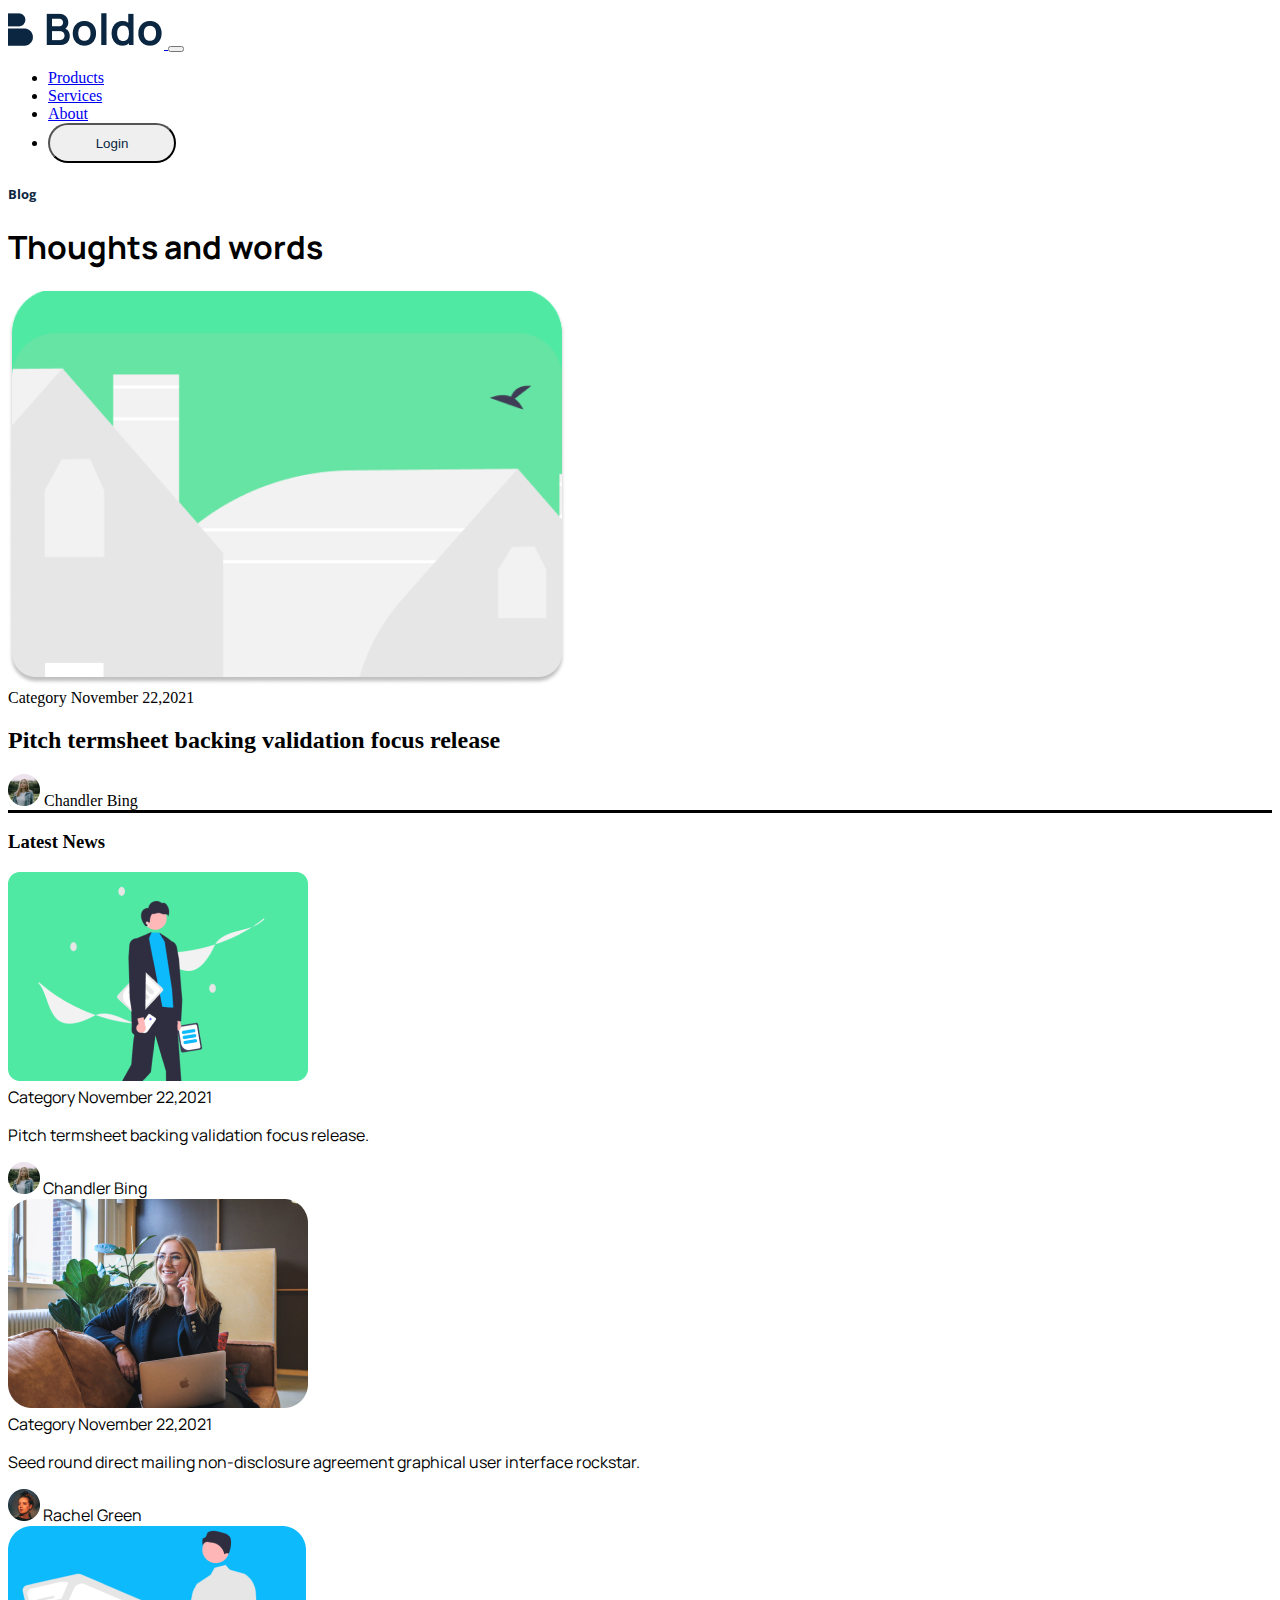
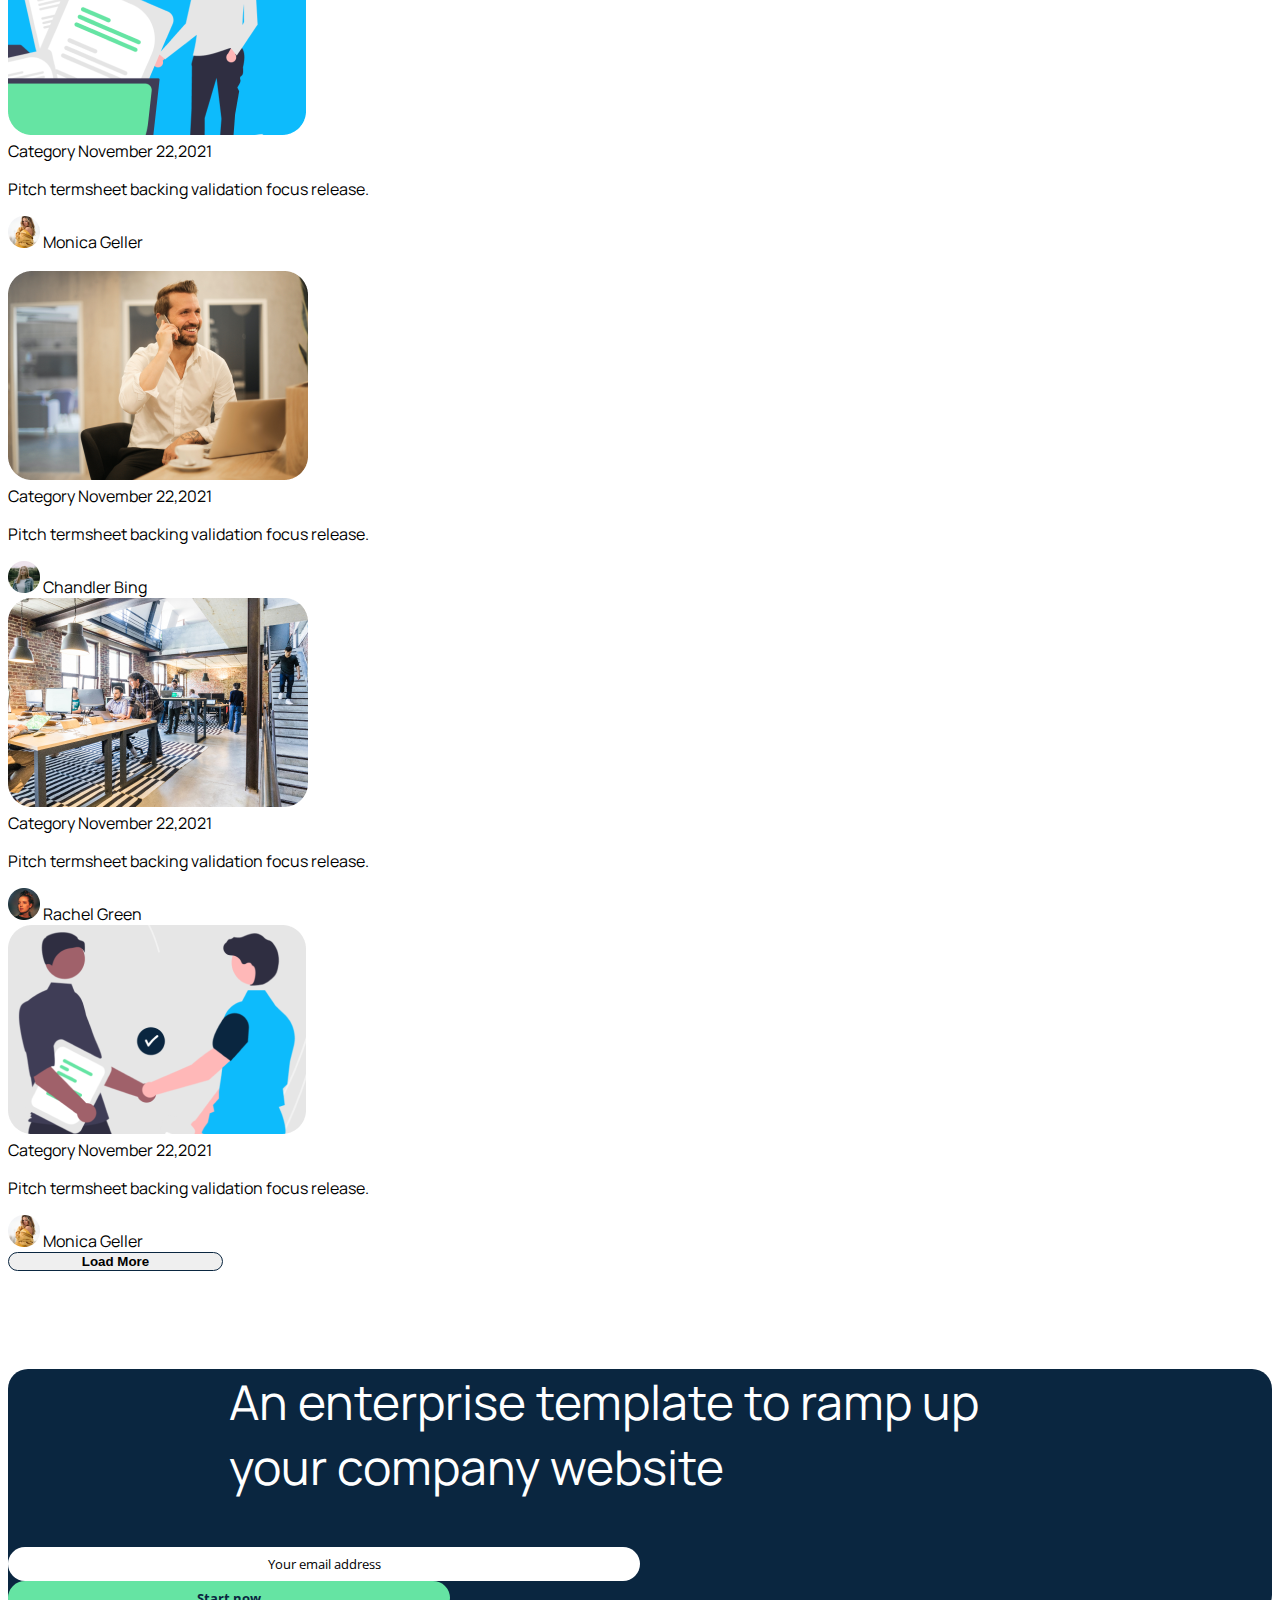
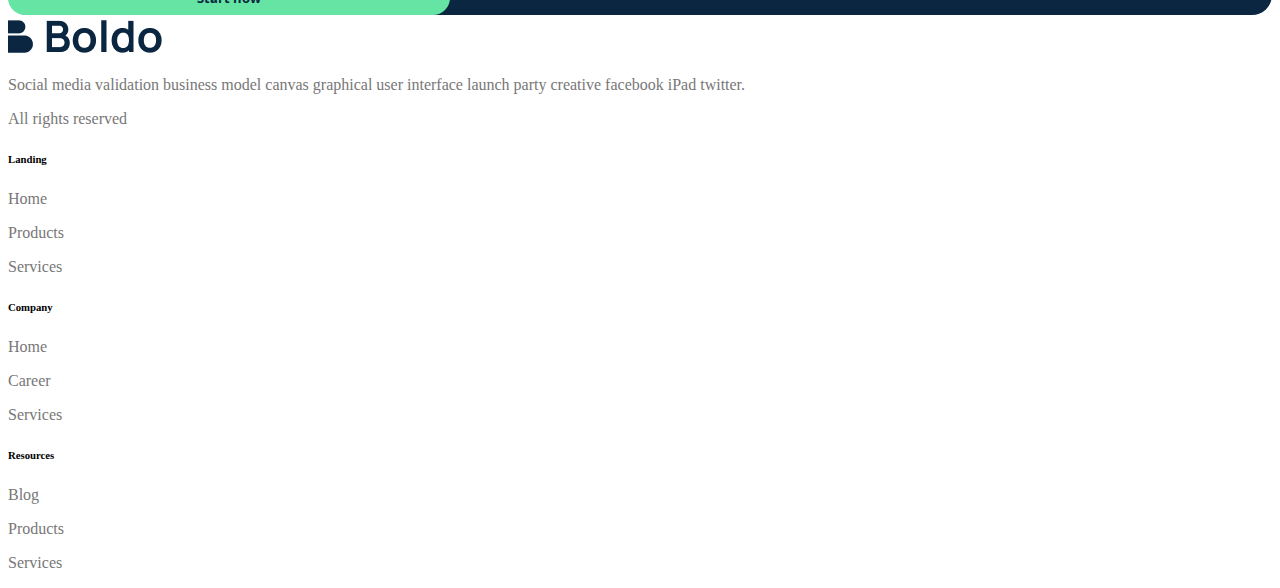
<file: index.html>
<!DOCTYPE html>
<html lang="en">

<head>
    <meta charset="UTF-8">
    <meta http-equiv="X-UA-Compatible" content="IE=edge">
    <meta name="viewport" content="width=device-width, initial-scale=1.0">
    <title>Document</title>
    <link rel="stylesheet" href="main.css">
    <link href="https://cdn.jsdelivr.net/npm/bootstrap@5.2.3/dist/css/bootstrap.min.css" rel="stylesheet"
        integrity="sha384-rbsA2VBKQhggwzxH7pPCaAqO46MgnOM80zW1RWuH61DGLwZJEdK2Kadq2F9CUG65" crossorigin="anonymous">
</head>

<body>

    <div class="container-fluid">
        <!-- navbar -->
        <div class="cont-1">
            <div class="row">
                <nav class="navbar navbar-expand-lg b-nav">
                    <div class="container ">
                        <a class="navbar-brand" href="#">
                            <img src="./images/Logo2.png" alt="">
                        </a>
                        <button class="navbar-toggler" type="button" data-bs-toggle="collapse"
                            data-bs-target="#navbarNav" aria-controls="navbarNav" aria-expanded="false"
                            aria-label="Toggle navigation">
                            <span class="navbar-toggler-icon"></span>
                        </button>
                        <div class="collapse navbar-collapse d-flex justify-content-end links-wrapper" id="navbarNav">
                            <ul class="navbar-nav ">
                                <li class="nav-item  mx-2">
                                    <a class="nav-link " aria-current="page" href="#">Products</a>
                                </li>
                                <li class="nav-item  mx-2">
                                    <a class="nav-link" href="#">Services</a>
                                </li>
                                <li class="nav-item  mx-2">
                                    <a class="nav-link" href="#">About</a>
                                </li>
                                <li class="nav-item  mx-2">
                                    <button class="nav-link login-btn ">Login</button>
                                </li>
                            </ul>
                        </div>
                    </div>
                </nav>

            </div>
        </div>

        <!-- blog section -->
    <div class="blog-wrapper text-center mx-auto pb-5">
        <h5 class="open blog ">Blog</h5>
        <h1 class="mono mt-4">Thoughts and words</h1>
    </div>

    <div class="container mt-5">
        <div class="row">
            <div class="col-md-6">
                <img src="./images/Rectangle 1270.png" alt="">
            </div>
            <div class="col-md-6 d-flex flex-grow-1 justify-content-center align-items-center">
                <div class="text-section ">
                    <span class="cat mr-3">Category</span>
                    <span class="date mr-3 ">November 22,2021</span>

                    <h2 class="headline ">Pitch termsheet backing validation focus release</h2>

                    <span class="mr-3"><img src="./images/Ellipse 10.png" alt=""></span>
                    <span>Chandler Bing</span>
                </div>
            </div>
        
        </div>

    </div>

    <div class="line mt-5 mb-5"></div>

    <!-- <div class="container"> -->
    <!-- <div class="news mt-5 mono"> -->
        
    <!-- </div> -->
    <div class="container photo-cards ">

    <div class="py-5">
            <h3>Latest News</h3>
          <div class="row hidden-md-up mt-5 mono ">
            <div class="col-md-4">
              <div class="card">
                <!-- <div class="card-block"> -->
                    <div class="card-img">
                        <img src="./images/Rectangle 1270 (1).png" alt="">
                    </div>
                    <div class="wrapper my-4">
                    <div class="data "> 
                        <span class="card-title ">Category</span>
                  <span class="card-subtitle text-muted">November 22,2021</span>
                </div>
                  
                  <p class="card-text mt-4">Pitch termsheet backing validation focus release.</p>
                </div>
                  <!-- <a href="#" class="card-link">link</a> -->
                  <div class="">
                  <span class="mr-3"><img src="./images/Ellipse 10.png" alt=""></span>
                    <span>Chandler Bing</span>
                </div>
                <!-- </div> -->
              </div>
            </div>
            <div class="col-md-4">
                <div class="card">
                    <!-- <div class="card-block"> -->
                        <div class="card-img">
                            <img src="./images/Rectangle 1280 (1).png" alt="">
                        </div>
                        <div class="wrapper my-4">
                        <div class="data "> 
                            <span class="card-title ">Category</span>
                      <span class="card-subtitle text-muted">November 22,2021</span>
                    </div>
                      
                      <p class="card-text mt-4">Seed round direct mailing non-disclosure agreement graphical user interface rockstar.</p>
                    </div>
                      <!-- <a href="#" class="card-link">link</a> -->
                      <div class="">
                      <span class="mr-3"><img src="./images/Ellipse 10(2).png" alt=""></span>
                        <span>Rachel Green</span>
                    </div>
                    <!-- </div> -->
                  </div>
            </div>
            <div class="col-md-4">
                <div class="card">
                    <!-- <div class="card-block"> -->
                        <div class="card-img">
                            <img src="./images/Rectangle 1270 (2).png" alt="">
                        </div>
                        <div class="wrapper my-4">
                        <div class="data "> 
                            <span class="card-title ">Category</span>
                      <span class="card-subtitle text-muted">November 22,2021</span>
                    </div>
                      
                      <p class="card-text mt-4">Pitch termsheet backing validation focus release.</p>
                    </div>
                      <!-- <a href="#" class="card-link">link</a> -->
                      <div class="">
                      <span class=""><img src="./images/Ellipse 10 (1).png" alt=""></span>
                        <span>Monica Geller</span>
                    </div>
                    <!-- </div> -->
                  </div>
            </div>
          </div><br>
          <div class="row hidden-md-up mt-5 mono">
            <div class="col-md-4">
                <div class="card">
                    <!-- <div class="card-block"> -->
                        <div class="card-img">
                            <img src="./images/Rectangle 1270 (3).png" alt="">
                        </div>
                        <div class="wrapper my-4">
                        <div class="data "> 
                            <span class="card-title ">Category</span>
                      <span class="card-subtitle text-muted">November 22,2021</span>
                    </div>
                      
                      <p class="card-text mt-4">Pitch termsheet backing validation focus release.</p>
                    </div>
                      <!-- <a href="#" class="card-link">link</a> -->
                      <div class="">
                      <span class="mr-3"><img src="./images/Ellipse 10.png" alt=""></span>
                        <span>Chandler Bing</span>
                    </div>
                    <!-- </div> -->
                  </div>
            </div>
            <div class="col-md-4">
                <div class="card">
                    <!-- <div class="card-block"> -->
                        <div class="card-img">
                            <img src="./images/Rectangle 1270 (4).png" alt="">
                        </div>
                        <div class="wrapper my-4">
                        <div class="data "> 
                            <span class="card-title ">Category</span>
                      <span class="card-subtitle text-muted">November 22,2021</span>
                    </div>
                      
                      <p class="card-text mt-4">Pitch termsheet backing validation focus release.</p>
                    </div>
                      <!-- <a href="#" class="card-link">link</a> -->
                      <div class="">
                      <span class="mr-3"><img src="./images/Ellipse 10(2).png" alt=""></span>
                        <span>Rachel Green</span>
                    </div>
                    <!-- </div> -->
                  </div>
            </div>
            <div class="col-md-4">
                <div class="card">
                    <!-- <div class="card-block"> -->
                        <div class="card-img">
                            <img src="./images/Rectangle 1270 (5).png" alt="">
                        </div>
                        <div class="wrapper my-4">
                        <div class="data "> 
                            <span class="card-title ">Category</span>
                      <span class="card-subtitle text-muted">November 22,2021</span>
                    </div>
                      
                      <p class="card-text mt-4">Pitch termsheet backing validation focus release.</p>
                    </div>
                      <!-- <a href="#" class="card-link">link</a> -->
                      <div class="">
                      <span class="mr-3"><img src="./images/Ellipse 10 (1).png" alt=""></span>
                        <span>Monica Geller</span>
                    </div>
                    <!-- </div> -->
                  </div>
            </div>
          </div>
        </div>
      </div>
<!-- </div> -->


<!-- load-btn -->

<div class="load-btn mx-auto text-center py-5">
    <button class="btn">Load More</button>
</div>

<div class="white-space"></div>

<div class="cont-2 py-md-5 text-center rounded-section container my-5">
    
    <div class="headline-width">
    <h3 class="py-md-2 white-text mono">An enterprise template to ramp up your company website</h3>
</div>

    <div style="width: 50%;" class="row mx-auto my-4">
        <div class="col-md-6">
            <button class="email open">Your email address</button>
        </div>
        <div class="col-md-6">
            <button class="start open">Start now</button>

        </div>
    </div>


</div>


<div class=" my-5">
    <!-- Footer -->
    <footer
            class="text-center text-lg-start text-dark"
            style="background-color: #ffffff"
            >
      <!-- Section: Social media -->
      <section
               class="d-flex justify-content-between p-4 text-white"
               >
 
      </section>
      
      <section class=" footer-end">
        <div class="container text-center text-md-start mt-5">
          <!-- Grid row -->
          <div class="row mt-3">
            <!-- Grid column -->
            <div class="col-md-3 col-lg-4 col-xl-3 mx-auto mb-3">
              <!-- Content -->
              <img src="./images/Logo2.png" alt="">
              
              <p class="mt-3 grey-headline" >
                Social media validation business model canvas graphical user interface launch party creative facebook iPad twitter.
              </p>

              <p class="pt-3 grey-headline">All rights reserved</p>
            </div>
            <!-- Grid column -->
  
            <!-- Grid column -->
            <div class="col-md-2 col-lg-2 col-xl-2 mx-auto mb-4">
              <!-- Links -->
              <h6 class="text-uppercase fw-bold mb-4 mt-0">Landing</h6>
              
              <p>
                <a href="#!" class="grey-headline">Home</a>
              </p>
              <p>
                <a href="#!" class="grey-headline">Products</a>
              </p>
              <p>
                <a href="#!" class="grey-headline">Services</a>
              </p>
              
            </div>
            <!-- Grid column -->
  
            <!-- Grid column -->
            <div class="col-md-3 col-lg-2 col-xl-2 mx-auto mb-4">
              <!-- Links -->
              <h6 class="text-uppercase fw-bold mb-4 mt-0">Company</h6>
              
              <p>
                <a href="#!" class="grey-headline">Home</a>
              </p>
              <p>
                <a href="#!" class="grey-headline">Career</a>
              </p>
              <p>
                <a href="#!" class="grey-headline">Services</a>
              </p>
              
            </div>
            <!-- Grid column -->
  
            <!-- Grid column -->
            <div class="col-md-4 col-lg-3 col-xl-3 mx-auto mb-md-0 mb-4  un-line">
              <!-- Links -->
              <h6 class="text-uppercase fw-bold mb-4 mt-0">Resources</h6>
              
              <p><a href="" class="grey-headline">Blog</a></p>
              <p><a href="" class="grey-headline">Products</a></p>
              <p><a href="" class="grey-headline">Services</a></p>
            </div>
            <!-- Grid column -->
          </div>
          <!-- Grid row -->
        </div>
      </section>

    </footer>
  </div>
    </div>

    <script src="https://cdn.jsdelivr.net/npm/bootstrap@5.2.3/dist/js/bootstrap.bundle.min.js"
        integrity="sha384-kenU1KFdBIe4zVF0s0G1M5b4hcpxyD9F7jL+jjXkk+Q2h455rYXK/7HAuoJl+0I4"
        crossorigin="anonymous"></script>
</body>

</html>
</file>
<file: main.css>
@import url("https://fonts.googleapis.com/css2?family=Open+Sans&display=swap");
@import url("https://fonts.googleapis.com/css2?family=Manrope&display=swap");
@import url("https://fonts.googleapis.com/css2?family=Manrope:wght@300&display=swap");
.login-btn {
  color: #0A2640;
  width: 128px;
  height: 40px;
  padding: 8px, 40px, 8px, 40px;
  border-radius: 24px;
}

.open {
  font-family: "Open Sans", sans-serif;
}

.mono {
  font-family: "Manrope", sans-serif;
}

.blog {
  color: #0A2640;
}

.line {
  height: 3px;
  background-color: black;
}

.photo-cards .card {
  border: none;
}

.load-btn .btn {
  font-weight: bold;
  border: 1px solid #0A2640;
  width: 17%;
  border-radius: 18px;
}

.white-space {
  height: 50px;
}

.cont-2 {
  border-radius: 20px;
  background-color: #0A2640;
}

.white-text {
  color: white;
  font-size: 48px;
  font-weight: 400;
  font-family: "Manrope", sans-serif;
}

.email {
  background-color: white;
  line-height: 32px;
  width: 100%;
  border-radius: 56px;
  border: none;
}

.start {
  background-color: #65E4A3;
  color: #0A2640;
  line-height: 32px;
  border-radius: 56px;
  font-weight: bolder;
  width: 70%;
  border: none;
}

.headline-width {
  margin: 0 auto;
  width: 65%;
}

.footer-end p a {
  text-decoration: none;
  list-style-type: none;
}

.grey-headline {
  color: #777777;
}/*# sourceMappingURL=main.css.map */
</file>
